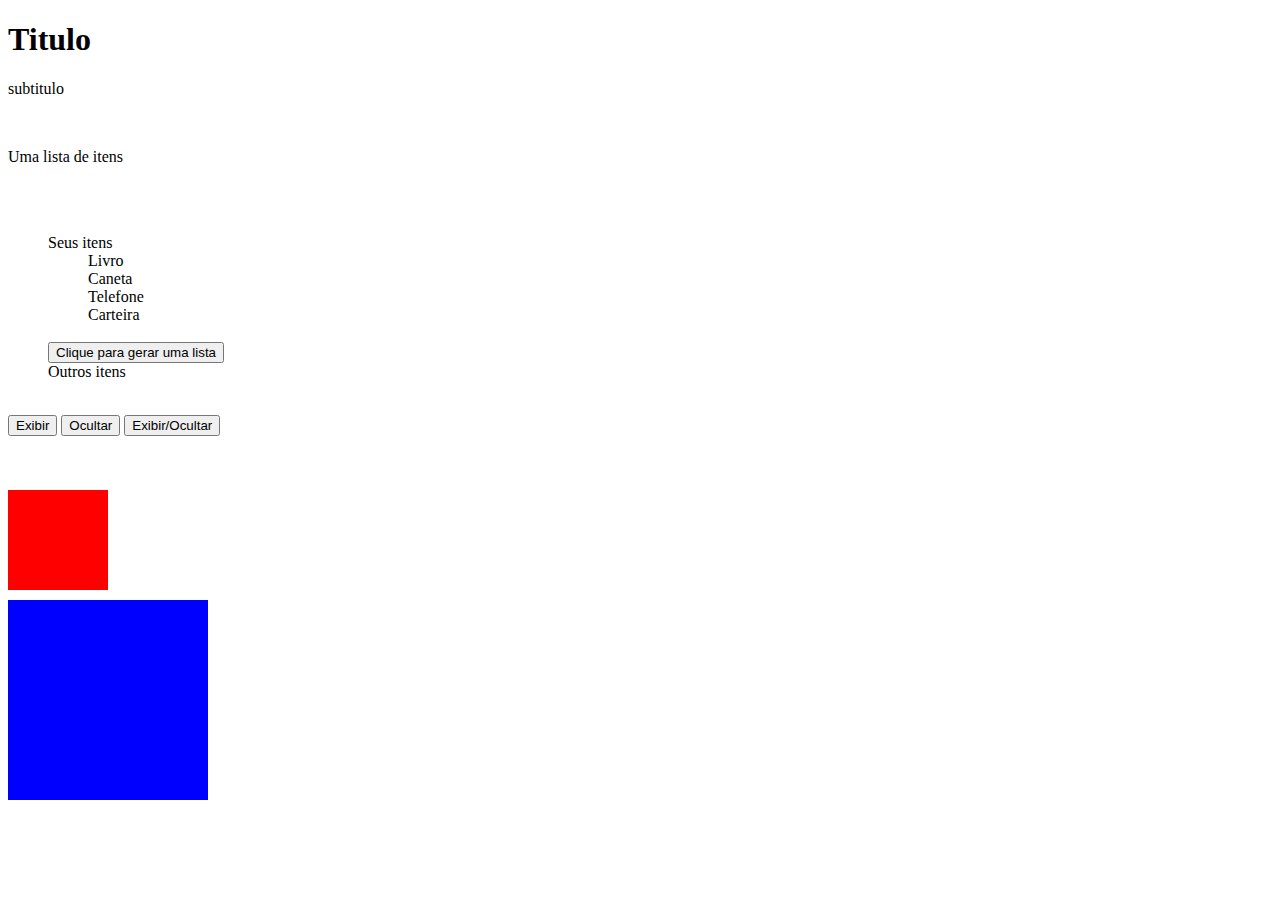
<file: index.html>
<!DOCTYPE html>
<html lang=pt">
<head>
    <meta charset="UTF-8">
    <meta http-equiv="X-UA-Compatible" content="IE=edge">
    <meta name="viewport" content="width=device-width, initial-scale=1.0">
    <link rel="stylesheet" href="style.css">
    <title>Atividade 2</title>
</head>
<body>
    <h1>Titulo</h1>
    <p>subtitulo</p>
    <br>
    <p id="descricao">Uma lista de itens</p>
    <br>
    <ul>
        <br>
        <li>Seus itens</li>
        <ol>
            <li id="itens">Livro</li>
            <li id="itens">Caneta</li>
            <li id="itens">Telefone</li>
            <li id="itens">Carteira</li>
        </ol>
        <br>
        <input type="button" onclick="gerar()" value="Clique para gerar uma lista">
        <br>
        <li>Outros itens</li>
        <ol id="lista"></ol>
    </ul>
    <br>
    <div>
        <button onclick="exibir()" id="btnExibe" class="btn">Exibir</button>
        <button onclick="ocultar()" id="btnOculta" class="btn">Ocultar</button>
        <button onclick="ocultarExibir()" id="btnExibeOculta" class="btn">Exibir/Ocultar</button>
            <br><br><br><br>
        <div id="quadrados">
            <div id="q1"></div>
            <div id="q2"></div>
        </div>
    </div>

    <script src="script.js" type="text/javascript"></script>
</body>
</html>
</file>
<file: style.css>
{
    margin: 0;
}

#q1{
    background-color: red;
    height: 100px;
    width: 100px;
}

#q2{
    background-color: blue;
    height: 200px;
    width: 200px;
    margin-top: 10px;
}

ul, ol {
    list-style:none; 
}
</file>
